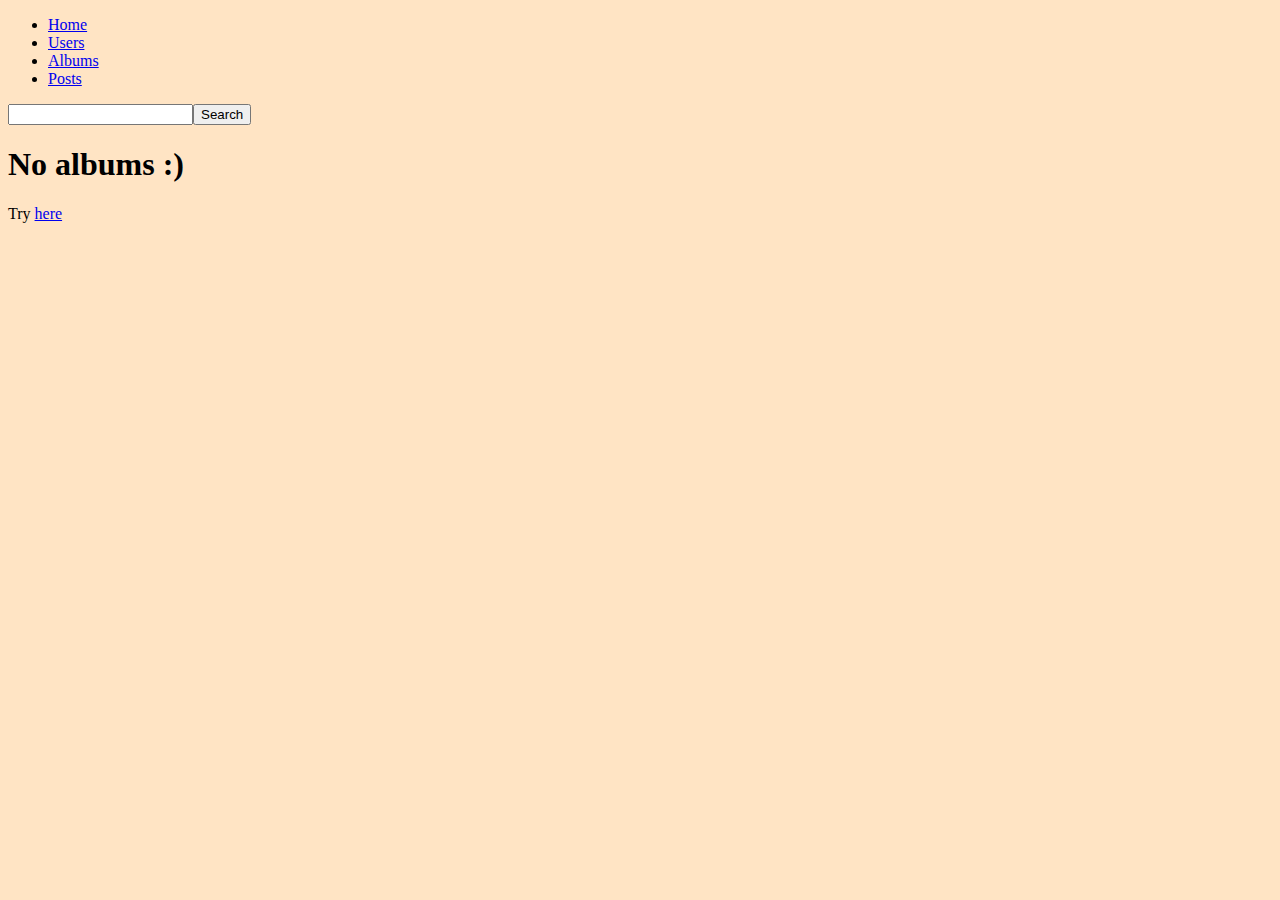
<file: album.html>
<!DOCTYPE html>
<html lang="en">
<head>
  <meta charset="UTF-8">
  <meta http-equiv="X-UA-Compatible" content="IE=edge">
  <meta name="viewport" content="width=device-width, initial-scale=1.0">
  <title>Album</title>
  <link rel="stylesheet" href="./style.css">
</head>
<body>
  <div id="album-wrapper"></div>

  <script type="module" src="./album/album.js"></script>
</body>
</html>
</file>
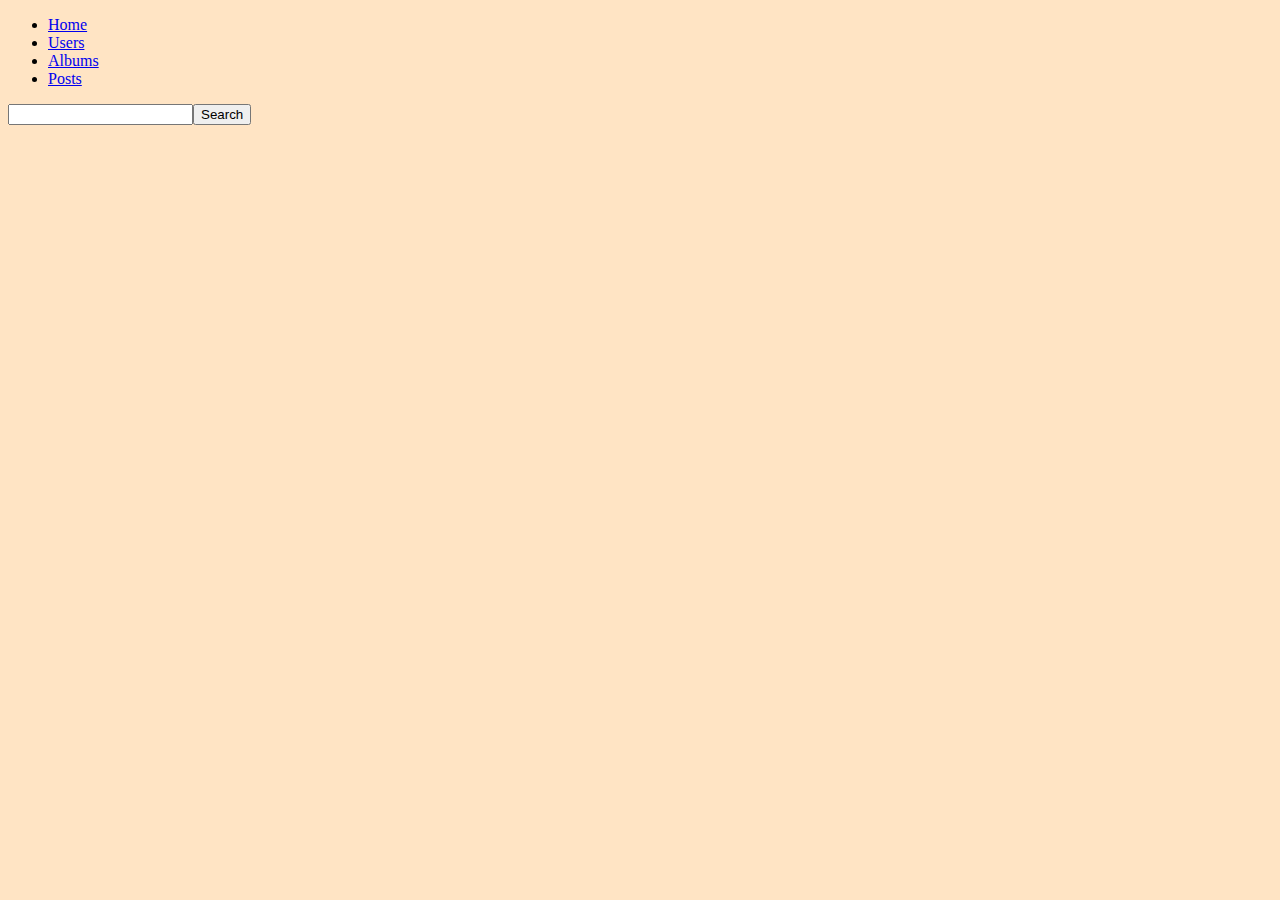
<file: albums.html>
<!DOCTYPE html>
<html lang="en">
<head>
  <meta charset="UTF-8">
  <meta http-equiv="X-UA-Compatible" content="IE=edge">
  <meta name="viewport" content="width=device-width, initial-scale=1.0">
  <title>Albums Page</title>
  <link rel="stylesheet" href="./style.css">
  <link rel="stylesheet" href="./albums/style/albums.css">
</head>
<body>
  <div id="albums-wrapper"></div>
  
  <script type="module" src="./albums/albums.js"></script>
</body>
</html>
</file>
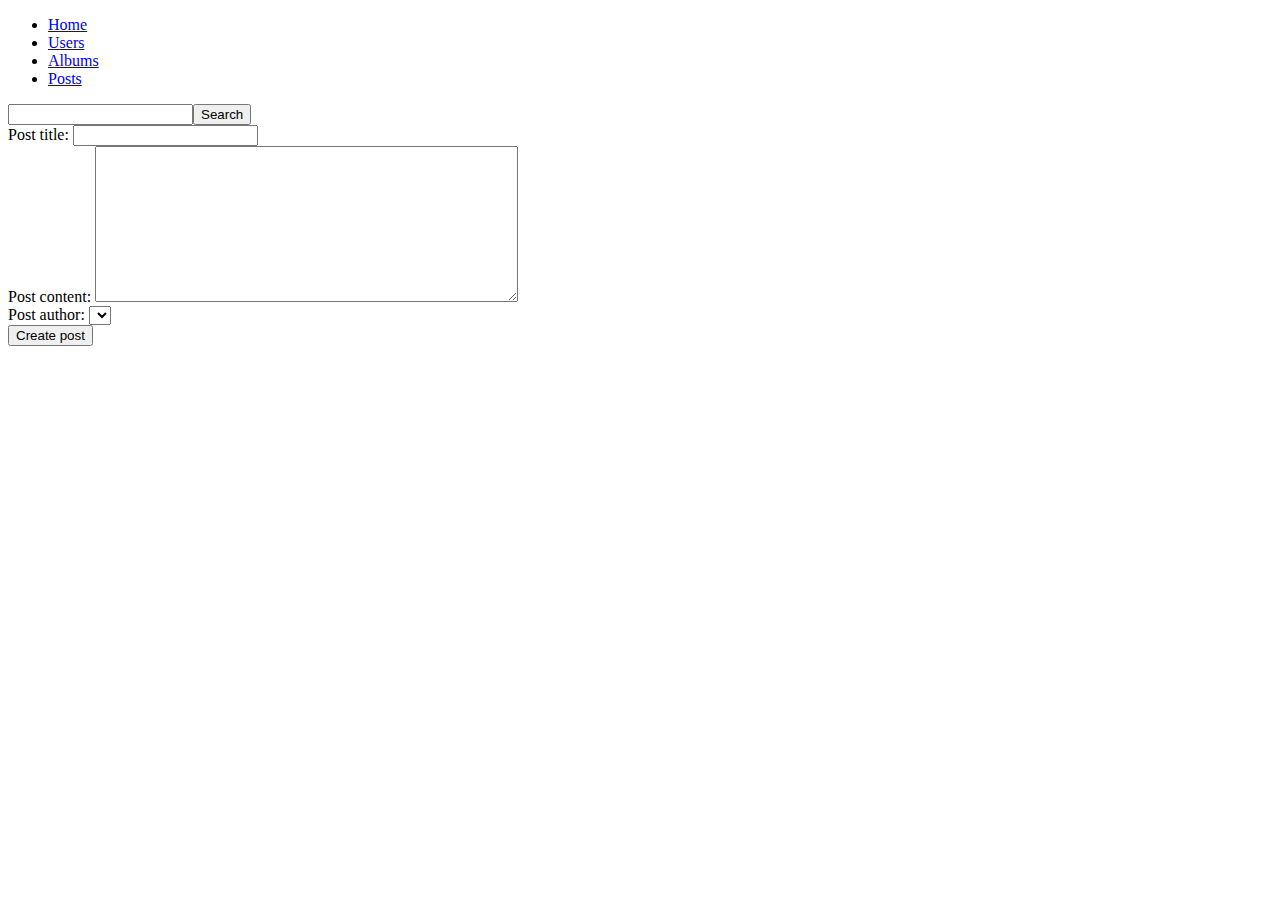
<file: create-post.html>
<!DOCTYPE html>
<html lang="en">
<head>
  <meta charset="UTF-8">
  <meta http-equiv="X-UA-Compatible" content="IE=edge">
  <meta name="viewport" content="width=device-width, initial-scale=1.0">
  <title>Document</title>
</head>
<body>
  <form id="create-post-form">
    <div class="form-control">
      <label for="post-title">Post title:</label>
      <input type="text" name="title" id="post-title">
    </div>

    <div class="form-control">
      <label for="post-content">Post content:</label>
      <textarea name="content" id="post-content" cols="50" rows="10"></textarea>
    </div>

    <div class="form-control">
      <label for="post-author">Post author:</label>
      <select name="author" id="post-author">
        <!-- <option value="1">Pirmas vardas</option>
        <option value="2">Antras vardas</option>
        <option value="3">Trecias vardas</option> -->
      </select>
    </div>

    <input type="submit" value="Create post">
  </form>
  
  <script type="module" src="./createPost/createPost.js"></script>
</body>
</html>
</file>
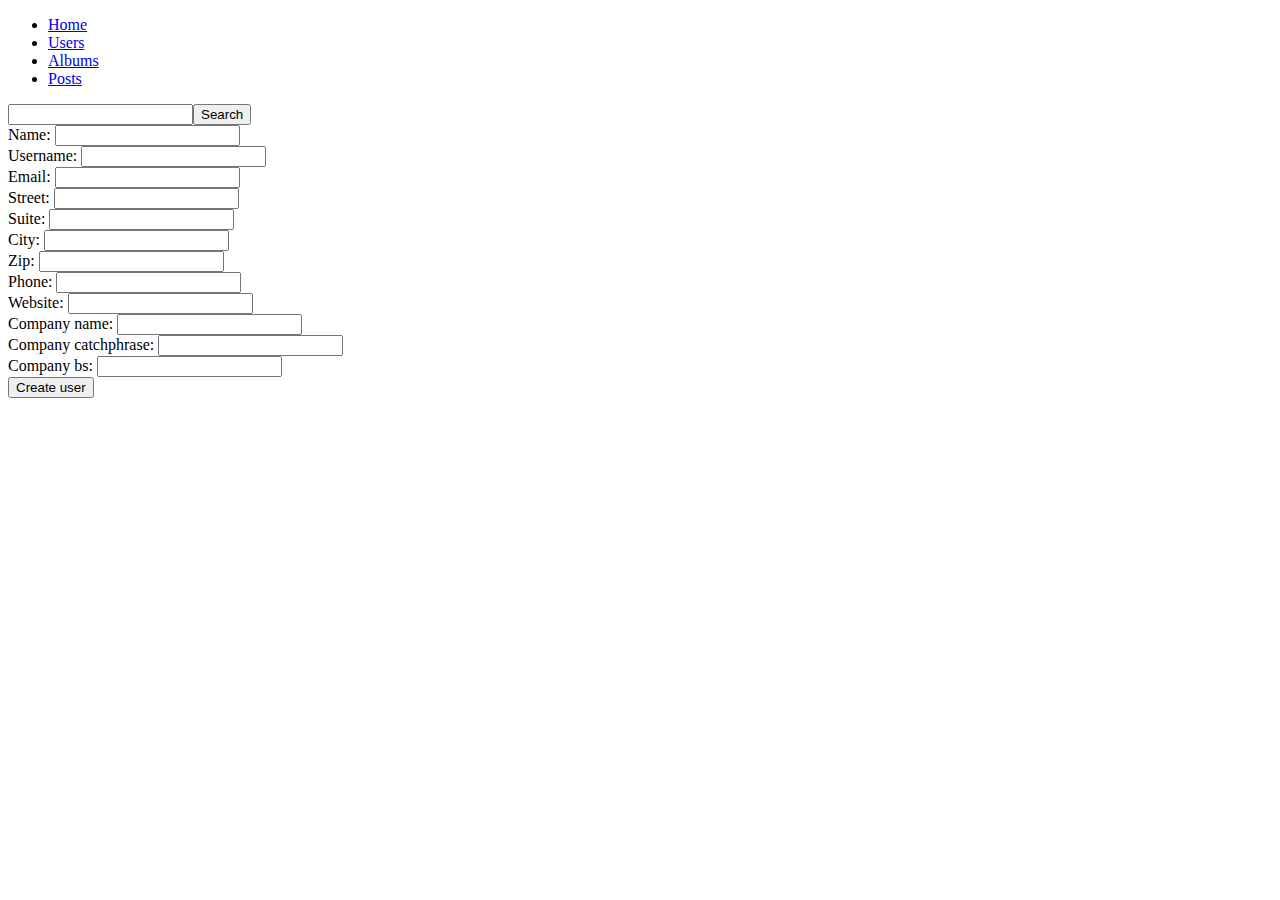
<file: create-user.html>
<!DOCTYPE html>
<html lang="en">
<head>
  <meta charset="UTF-8">
  <meta http-equiv="X-UA-Compatible" content="IE=edge">
  <meta name="viewport" content="width=device-width, initial-scale=1.0">
  <title>Create User</title>
</head>
<body>
  <form id="create-user-form">
    <div class="form-control">
      <label for="user-name">Name:</label>
      <input type="text" name="name" id="user-name">
    </div>

    <div class="form-control">
      <label for="user-username">Username:</label>
      <input type="text" name="username" id="user-username">
    </div>

    <div class="form-control">
      <label for="user-email">Email:</label>
      <input type="email" name="email" id="user-email">
    </div>

    <div class="form-control">
      <label for="user-street">Street:</label>
      <input type="text" name="street" id="user-street">
    </div>

    <div class="form-control">
      <label for="user-suite">Suite:</label>
      <input type="text" name="suite" id="user-suite">
    </div>

    <div class="form-control">
      <label for="user-city">City:</label>
      <input type="text" name="city" id="user-city">
    </div>

    <div class="form-control">
      <label for="user-zip">Zip:</label>
      <input type="text" name="zip" id="user-zip">
    </div>

    <div class="form-control">
      <label for="user-phone">Phone:</label>
      <input type="text" name="phone" id="user-phone" class="phone">
    </div>

    <div class="form-control">
      <label for="user-website">Website:</label>
      <input type="text" name="website" id="user-website">
    </div>

    <div class="form-control">
      <label for="user-company-name">Company name:</label>
      <input type="text" name="company-name" id="user-company-name">
    </div>

    <div class="form-control">
      <label for="user-company-catchphrase">Company catchphrase:</label>
      <input type="text" name="company-catchphrase" id="user-company-catchphrase">
    </div>

    <div class="form-control">
      <label for="user-company-bs">Company bs:</label>
      <input type="text" name="company-bs" id="user-company-bs">
    </div>

    <input type="submit" value="Create user">
  </form>

  <script type="module" src="./createUser/createUser.js"></script>
</body>
</html>
</file>
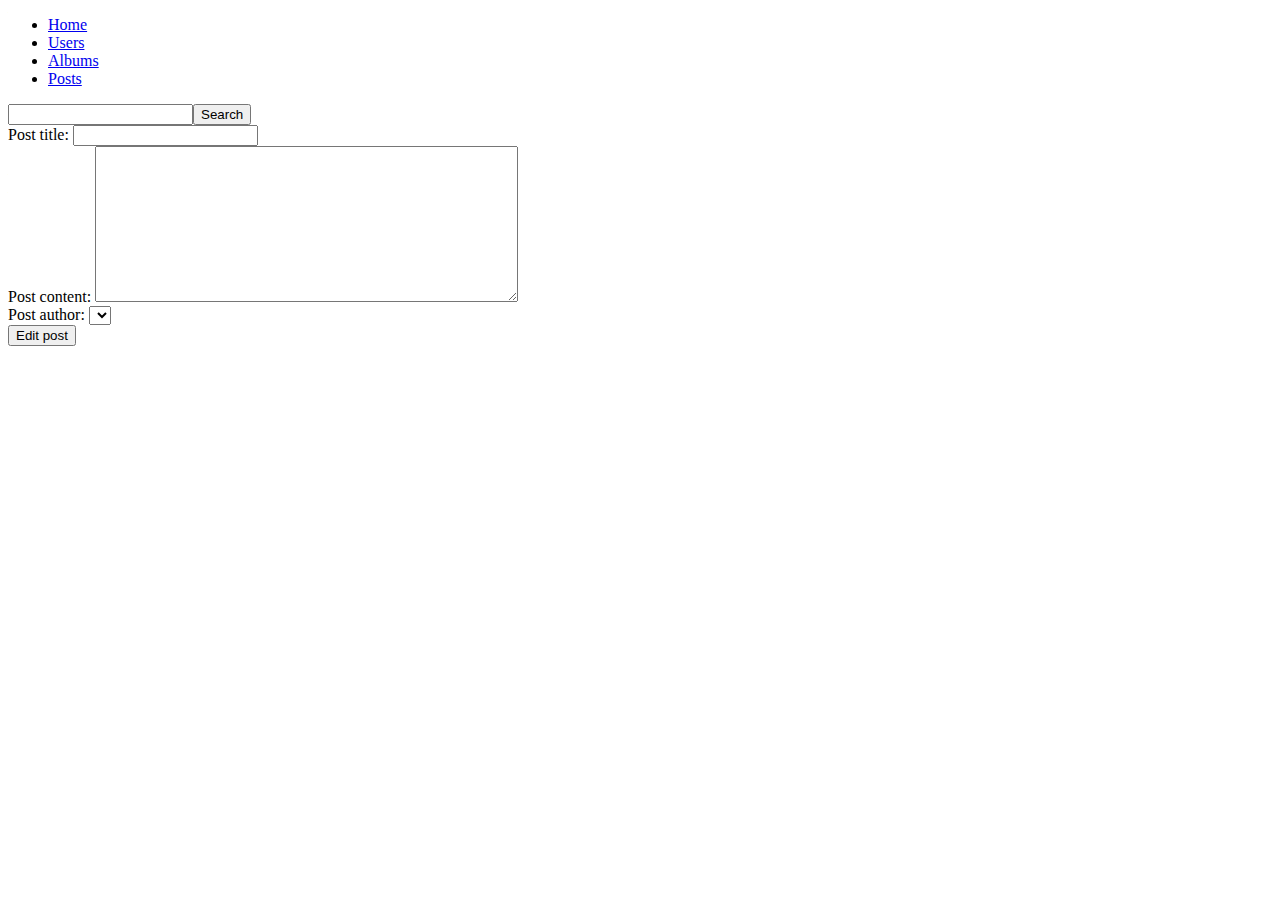
<file: edit-post.html>
<!DOCTYPE html>
<html lang="en">
<head>
  <meta charset="UTF-8">
  <meta http-equiv="X-UA-Compatible" content="IE=edge">
  <meta name="viewport" content="width=device-width, initial-scale=1.0">
  <title>Edit Post</title>
</head>
<body>
  <form id="edit-post-form">
    <div class="form-control">
      <label for="post-title">Post title:</label>
      <input type="text" name="title" id="post-title">
    </div>

    <div class="form-control">
      <label for="post-content">Post content:</label>
      <textarea name="content" id="post-content" cols="50" rows="10"></textarea>
    </div>

    <div class="form-control">
      <label for="post-author">Post author:</label>
      <select name="author" id="post-author">
        <!-- <option value="1">Pirmas vardas</option>
        <option value="2">Antras vardas</option>
        <option value="3">Trecias vardas</option> -->
      </select>
    </div>

    <input type="submit" value="Edit post">
  </form>

  <script type="module" src="./editPost/editPost.js"></script>
</body>
</html>
</file>
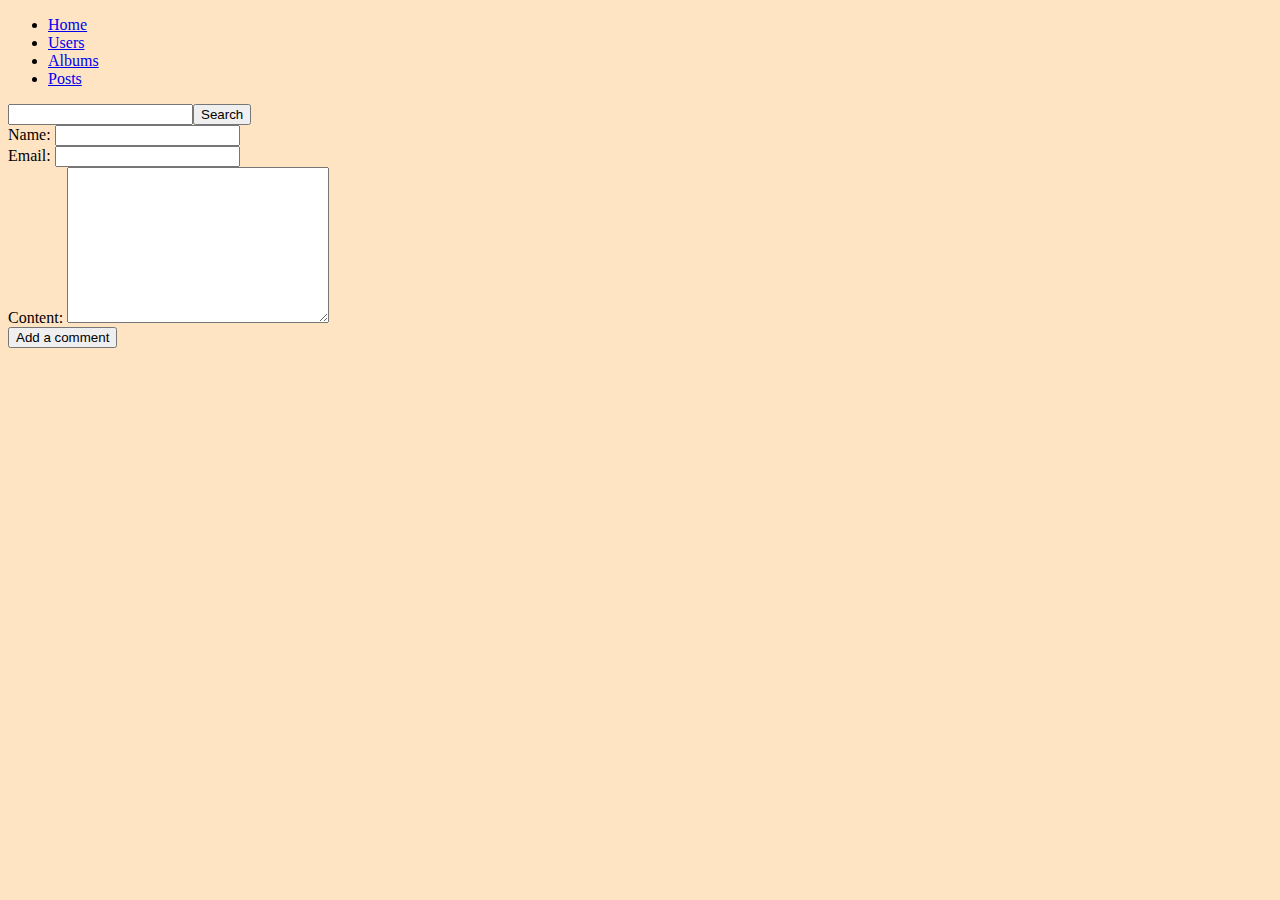
<file: post.html>
<!DOCTYPE html>
<html lang="en">
<head>
  <meta charset="UTF-8">
  <meta http-equiv="X-UA-Compatible" content="IE=edge">
  <meta name="viewport" content="width=device-width, initial-scale=1.0">
  <title>Post Page</title>
  <link rel="stylesheet" href="style.css">
</head>
<body>
  <form id="comments-form">
    <div class="form-control">
      <label for="comment-name">Name:</label>
      <input type="text" name="name" id="comment-name">
    </div>

    <div class="form-control">
      <label for="comment-email">Email:</label>
      <input type="email" name="email" id="comment-email">
    </div>

    <div class="form-control">
      <label for="comment-body">Content:</label>
      <textarea name="body" id="comment-body" cols="30" rows="10"></textarea>
    </div>

    <input type="submit" value="Add a comment" id="edit-button">
  </form>

  <div id="post-wrapper"></div>
  
  <script type="module" src="./post.js"></script>
</body>
</html>
</file>
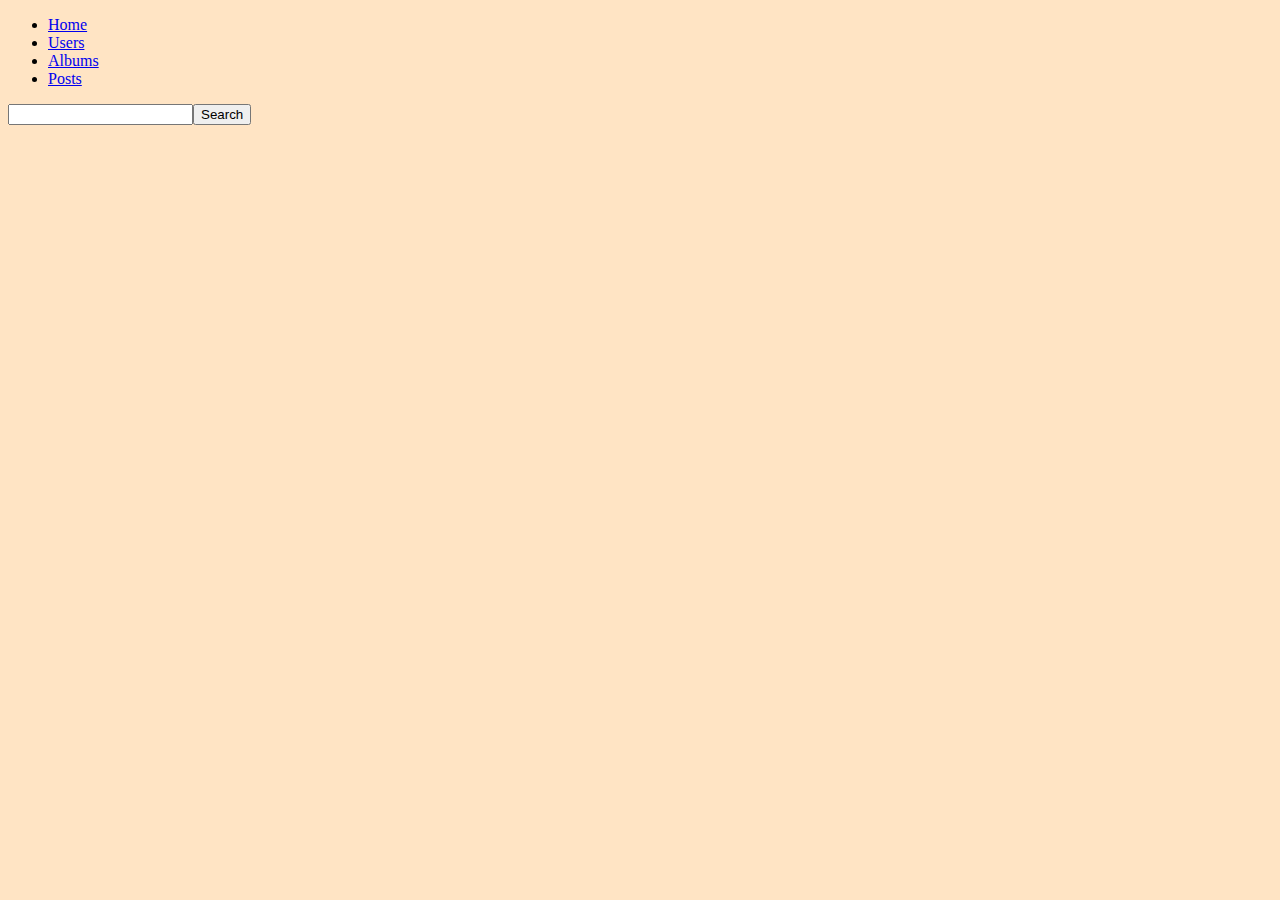
<file: posts.html>
<!DOCTYPE html>
<html lang="en">
<head>
  <meta charset="UTF-8">
  <meta http-equiv="X-UA-Compatible" content="IE=edge">
  <meta name="viewport" content="width=device-width, initial-scale=1.0">
  <title>Posts Page</title>
  <link rel="stylesheet" href="style.css">
</head>
<body>
  <div id="posts-wrapper"></div>

  <!-- <select name="" id="">
    <option value="10">10</option>
    <option value="20">20</option>
    <option value="25">25</option>
    <option value="50">50</option>
  </select> -->

  <script type="module" src="./posts.js"></script>
</body>
</html>
</file>
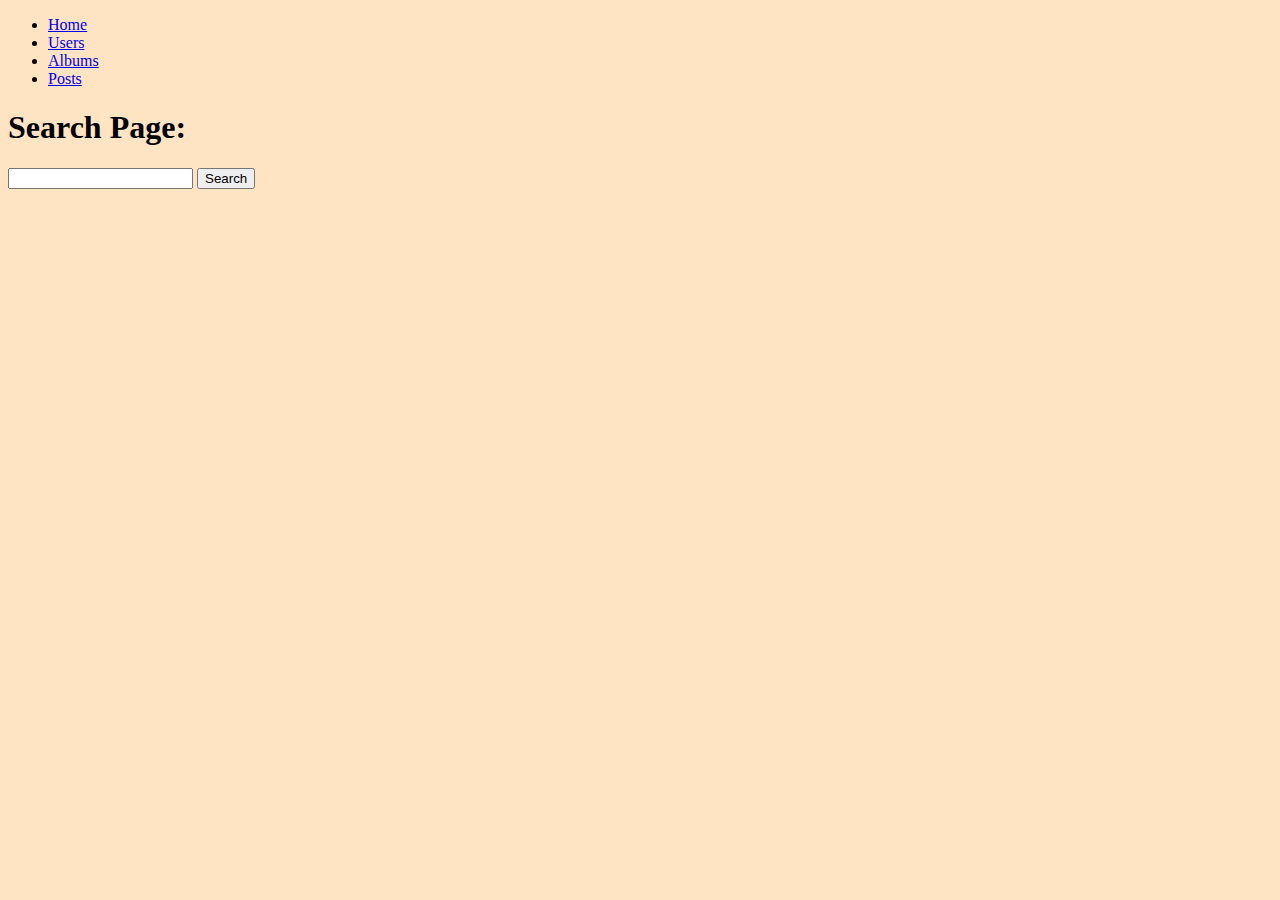
<file: search.html>
<!DOCTYPE html>
<html lang="en">
<head>
  <meta charset="UTF-8">
  <meta http-equiv="X-UA-Compatible" content="IE=edge">
  <meta name="viewport" content="width=device-width, initial-scale=1.0">
  <title>Search Page</title>
  <link rel="stylesheet" href="style.css">
</head>
<body>
  <h1>Search Page:</h1>

  <form id="search-page-form">
    <input type="text" name="search-input" id="search-input-text">
    <input type="submit" value="Search">
  </form>

  <div id="search-results"></div>

  <script type="module" src="./search.js"></script>
</body>
</html>
</file>
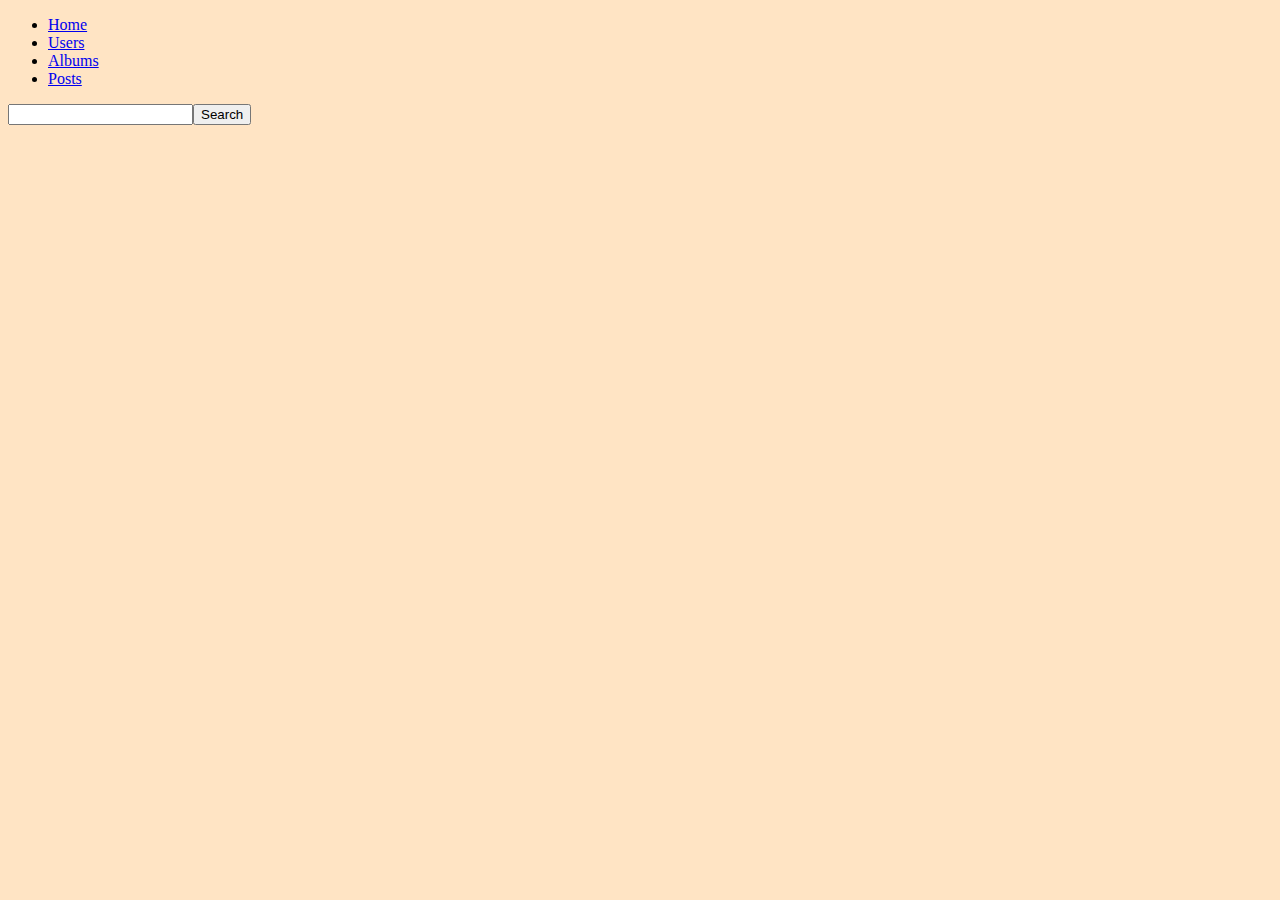
<file: user.html>
<!DOCTYPE html>
<html lang="en">
<head>
  <meta charset="UTF-8">
  <meta http-equiv="X-UA-Compatible" content="IE=edge">
  <meta name="viewport" content="width=device-width, initial-scale=1.0">
  <title>User Page</title>
  <link rel="stylesheet" href="style.css">
</head>
<body>
  <div id="user-info"></div>
  <div id="posts-wrapper"></div>
  <div id="user-albums"></div>

  <script type="module" src="./user.js"></script>
</body>
</html>
</file>
<file: style.css>
body {
  background-color: bisque;
}/*# sourceMappingURL=style.css.map */
</file>
<file: albums/style/albums.css>
h2 {
  color: blueviolet;
}/*# sourceMappingURL=albums.css.map */
</file>
